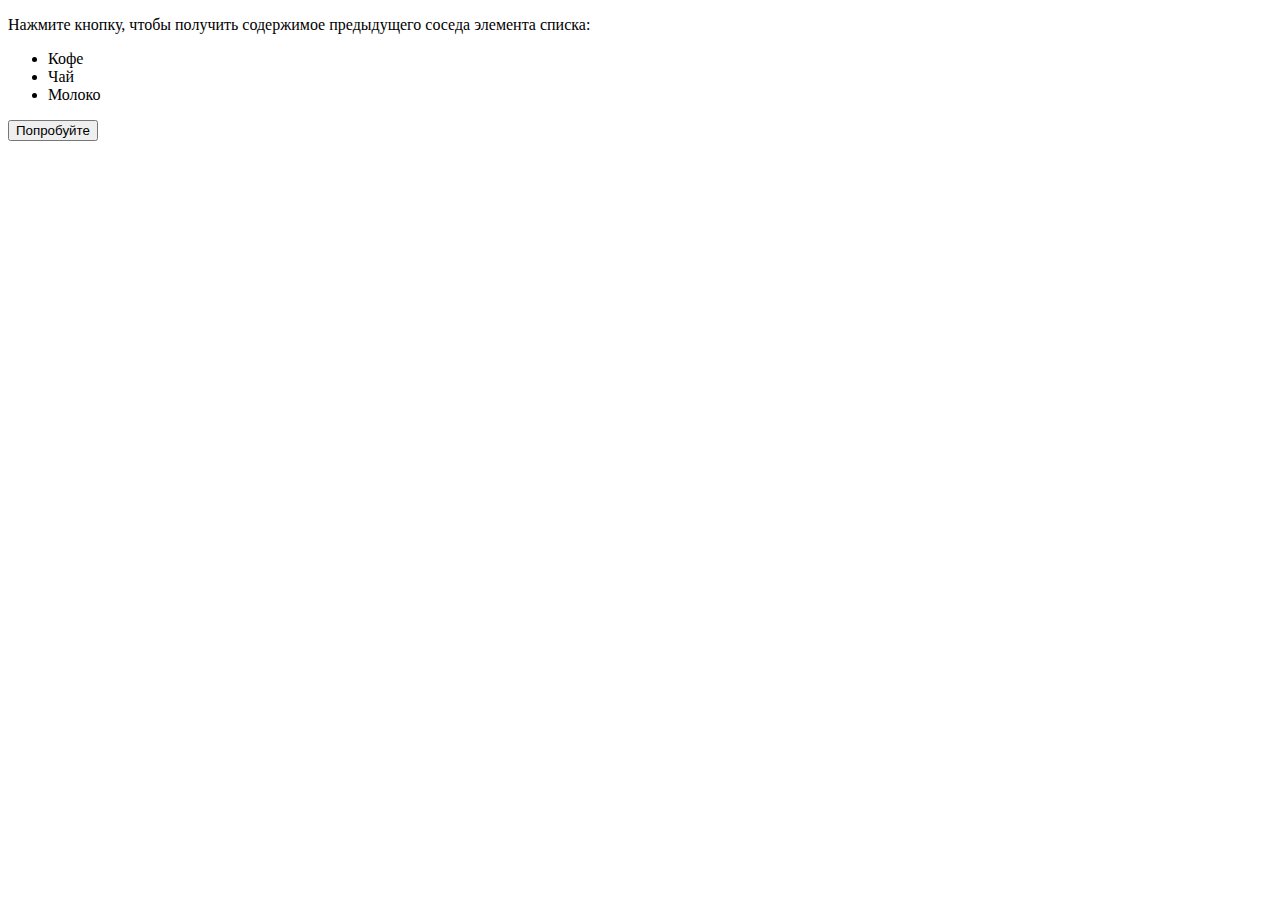
<file: JS_1.html>
<!DOCTYPE html>
<html>
<body>

<p>Нажмите кнопку, чтобы получить содержимое предыдущего соседа элемента списка:</p>

<ul>
  <li id="item1">Кофе</li>
  <li id="item2">Чай</li>
  <li id="item3">Молоко</li>
</ul>

<button onclick="myFunction()">Попробуйте</button>

<p id="demo"></p>

<script>
function myFunction() {
  var x = document.getElementById("item2").previousElementSibling.innerHTML;
  document.getElementById("demo").innerHTML = x;
}
</script>

</body>
</html>
</file>
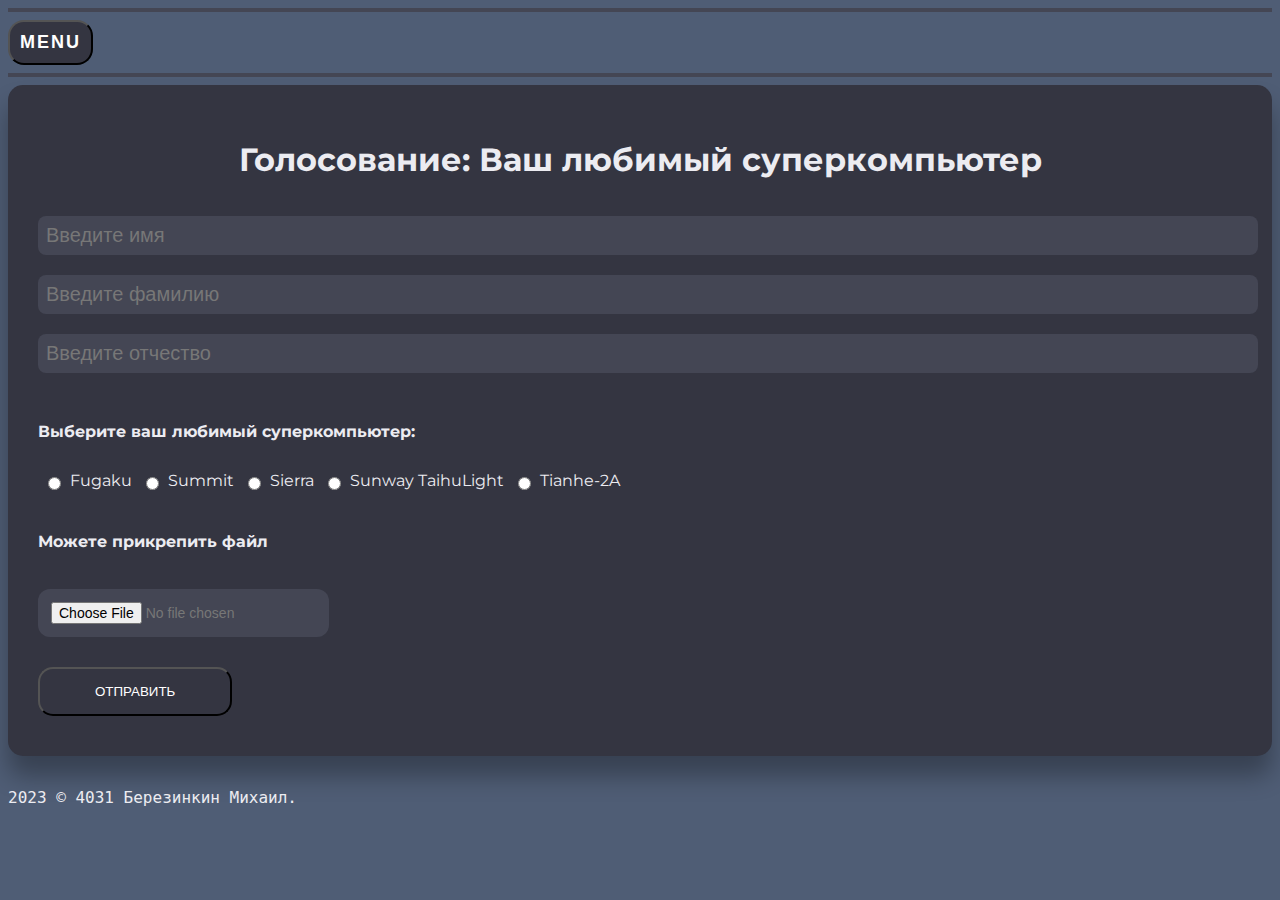
<file: LR_5.html>
<!DOCTYPE html>
<html lang="ru">
<head>
    <meta http-equiv="Content-Type" content="text/html; charset=utf-8">
    <link href="https://fonts.googleapis.com/css2?family=Montserrat:wght@300&display=swap" rel="stylesheet">

    <title>WEB</title>
    <link rel="stylesheet" href="css/main.css">
    <style>
        body {
            font-family: 'Montserrat', sans-serif;
        }
    </style>
</head>
<body>
    <hr color=#444654 size="4">
<div class="dropdown">
  <button class="dropdown-toggle">Menu</button>
  <div class="dropdown-menu">
  <a class="dropdown-item" href="index.html"> Суперкомпьютеры</a>
    <a class="dropdown-item" href="page2.html">Страница 2</a>
    <a class="dropdown-item" href="sources.html">Источники</a>
    <a class="dropdown-item" href="JS_2.html">Сценарий JS</a>
    <a class="dropdown-item" href="LR_5.html">Анкета</a>
    <a class="dropdown-item" href="indexajax.html">Таблицы из БД</a>
    <a class="dropdown-item" href="xml_page.html">Таблицы из xml</a>
  </div>
    </div>
    <hr color=#444654 size="4">
</header>
<section class="intro">
    <div class="container">
       <form method="POST" action="cgi-bin/Lr_5.py" class="form_style d-flex flex-column">
    <h1>Голосование: Ваш любимый суперкомпьютер</h1>
    <input type="hidden" value="asd">
    <input type="text" name="name" placeholder="Введите имя" required>
    <input type="text" name="surname" placeholder="Введите фамилию" required>
    <input type="text" name="patronymic" placeholder="Введите отчество" required>
    <div class="d-flex flex-row align-items-center">
        <h6>Выберите ваш любимый суперкомпьютер:</h6>
        <input type=radio name="supercomputer" value="Fugaku" class="ml-3"> Fugaku
        <input type=radio name="supercomputer" value="Summit" class="ml-3"> Summit
        <input type=radio name="supercomputer" value="Sierra" class="ml-3"> Sierra
        <input type=radio name="supercomputer" value="Sunway TaihuLight" class="ml-3"> Sunway TaihuLight
        <input type=radio name="supercomputer" value="Tianhe-2A" class="ml-3"> Tianhe-2A
    </div>

    <div class="d-flex flex-row align-items-center">
        <h6>Можете прикрепить файл</h6>
        <input name="filename" type="file">
    </div>

    <input type="submit" value="ОТПРАВИТЬ">
</form>

</div>
</section>
<footer class="footer">
    <p style="font-size: 100%; font-family: monospace; color: ">2023 &copy; 4031 Березинкин Михаил.</p>
</footer>
</body>
</html>
</file>
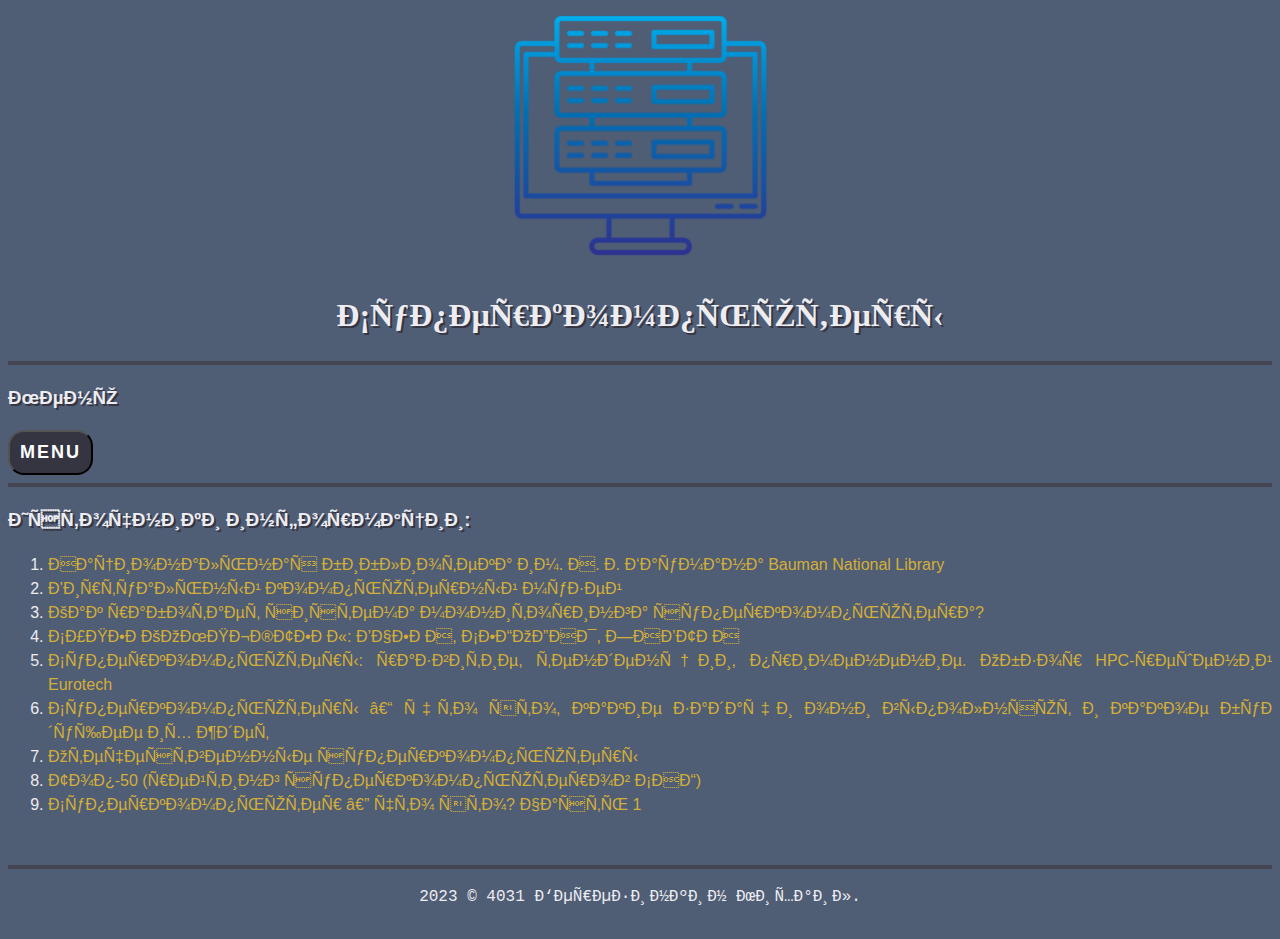
<file: sources.html>
<!DOCTYPE html>
<html lang="en">

<head>
  <meta http_equiv="Content-type" content="text/html; charset=UTF-8" />
  <meta http-equiv="X-UA-Compatible" content="IE=edge">
  <meta name="viewport" content="width=device-width, initial-scale=1.0">
  <!--Можно еще keywords-->
</head>
 <div id="header" align="center">
     <div class="log" align="center">
   <img src="img/Logo.png" width="255" alt="Логотип" class="Logo" >
</div>
  <h1>Суперкомпьютеры</h1>
</div>
<hr color=#444654 size="4">
<h3>Меню</h3>
<div class="dropdown">
  <button class="dropdown-toggle">Menu</button>
  <div class="dropdown-menu">
  <a class="dropdown-item" href="index.html"> Суперкомпьютеры</a>
    <a class="dropdown-item" href="page2.html">Страница 2</a>
    <a class="dropdown-item" href="sources.html">Источники</a>
    <a class="dropdown-item" href="JS_2.html">Сценарий JS</a>
    <a class="dropdown-item" href="LR_5.html">Анкета</a>
    <a class="dropdown-item" href="indexajax.html">Таблицы из БД</a>
    <a class="dropdown-item" href="xml_page.html">Таблицы из xml</a>
  </div>
</div>


  <link rel="stylesheet" href="css/main.css">
  <style>
    h1 {
      width: 100%;
      font-family: cursive;
    }
  </style>

<head>
  <title>Использованные источники</title>
  <meta name="description" content="Использованные источники информации">
  <!--Использование тега meta-->
  <meta http-equiv="content-type" content="text/html; charset=utf-8">
  <meta name="keywords" content="Суперкомпьютеры и область применения">
</head>

<body>
  <hr color=#444654 size="4">
  <h3>Источники информации: </h3>
      <ol>
        <li><a href="https://ru.bmstu.wiki/%D0%A1%D1%83%D0%BF%D0%B5%D1%80%D0%BA%D0%BE%D0%BC%D0%BF%D1%8C%D1%8E%D1%82%D0%B5%D1%80#cite_note-5">Национальная библиотека им. Н. Э. Баумана Bauman National Library</a></li>
        <li><a href="https://www.computer-museum.ru/histussr/super_comp.htm">Виртуальный компьютерный музей</a></li>
        <li><a href="https://scientificrussia.ru/articles/stefanov-superkomyutery">Как работает система мониторинга суперкомпьютера?</a></li>
        <li><a href="https://www.nkj.ru/archive/articles/7365/">СУПЕРКОМПЬЮТЕРЫ: ВЧЕРА, СЕГОДНЯ, ЗАВТРА</a></li>
        <li><a href="https://www.cta.ru/cms/f/454325.pdf">Суперкомпьютеры: развитие, тенденции, применение. Обзор HPC-решений Eurotech</a></li>
        <li><a href="https://apix-drive.com/ru/blog/useful/superkompjutery">Суперкомпьютеры – что это, какие задачи они выполняют и какое будущее их ждет</a></li>
        <li><a href="http://skif.pereslavl.ru/psi-info/rcms/rcms-pressa/2005/science-and-life/science-and-life.html">Отечественные суперкомпьютеры</a></li>
        <li><a href="https://ru.wikipedia.org/wiki/%D0%A2%D0%BE%D0%BF-50_(%D1%80%D0%B5%D0%B9%D1%82%D0%B8%D0%BD%D0%B3_%D1%81%D1%83%D0%BF%D0%B5%D1%80%D0%BA%D0%BE%D0%BC%D0%BF%D1%8C%D1%8E%D1%82%D0%B5%D1%80%D0%BE%D0%B2_%D0%A1%D0%9D%D0%93)">Топ-50 (рейтинг суперкомпьютеров СНГ)</a></li>
        <li><a href="https://youtu.be/wsids_KxDXU">Суперкомпьютер — что это? Часть 1</a></li>
      </ol>
      <br>
      <hr color=#444654 size="4">
        <div align="center" class="footer">
      <p style="font-size: 100%; font-family: monospace; color: ">2023 &copy; 4031 Березинкин Михаил.</p>
  </div>
</file>
<file: css/main.css>
a:link {
  text-decoration: none;
  color: #D4AF37;
}

a:visited {
  color: #D4AF37;
}

.SuperPC {
  border-radius: 10%;
  transition: transform .9s ease-in-out;
}

.SuperPC:hover {
  transform: rotate(360deg);
  width: 666px;
}

table {
  border-collapse: collapse;
}

th,
td {
  border: 4px solid #343541;
}

table:hover {
  box-shadow: 0px 0px 20px #343541;
}

h1,
h3 {
  text-shadow: 2px 2px #343541;
}

body {
  background: #4f5d75 no-repeat center/cover;
  font-family:'Montserrat', sans-serif;
  font-size: 16px;
  font-weight: normal;
  color: #ECECF1;
  text-align: justify;
  line-height: 1.5;
}

h1 {
  text-align: center;
  font-size: 32px;
  font-weight: bold;
}

p {
  margin-bottom: 30px;
}

/* изменить цвет скролла */
::-webkit-scrollbar {
  width: 7px;
}

::-webkit-scrollbar-thumb {
  border-radius: 20px;
  background: #343541;
}

.dropdown {
  position: relative;
  display: inline-block;
}

.dropdown-toggle {
  cursor: pointer;
  padding: 10px;
  background-color: #343541;
  border-radius: 16px;
  text-align: center;
  color: white;
  font-weight: bold;
  text-transform: uppercase;
  letter-spacing: 2px;
  font-size: 18px;
  transition: all .3s ease-in-out;
}

.dropdown-toggle:hover {
  background-color: #f0f0f0;
  color: #343541;
  transform: scale(1.1);
}

.dropdown-menu {
  display: none;
  padding-top: .5em;
  padding-bottom: .5em;
  position: absolute;
  z-index: 1;
  background-color: #343541;
  box-shadow: none;
   border-radius: 16px;
  animation-name: none;
  border: solid #f0f0f0 thin;
}

.dropdown-menu a {
  color: #f0f0f0;
  display: inline-block;
  padding: .5em 1em;
  margin-left: 20px;
  margin-right: 20px;
  font-family: 'Montserrat', sans-serif;
  text-align: center;
  border-bottom:  #ddd;
  vertical-align: middle;
}

.dropdown-menu a:last-child {
  border-bottom: none;
}

.dropdown-menu a:hover {
  background-color: #ddd;
  color: #343541;
}

.dropdown:hover .dropdown-menu {
  display: block;
  transform-origin: center top;
  animation-name: bounce-in-down;
  animation-duration: .3s;
  animation-timing-function: cubic-bezier(.215, .61, .355, 1);
  perspective: none;
}

/* Добавляем стили для формы */

.form_style {
  background-color: #343541;
  padding: 30px;
  border-radius: 15px;
  box-shadow: 0 20px 25px rgba(0, 0, 0, 0.3);
  margin-bottom: 30px;
}

.form_style input[type="text"],
.form_style input[type="file"],
.form_style input[type="submit"] {
  margin: 10px 0;
}

.form_style input[type="text"] {
  background-color: #444654;
  color: #fff;
  border: 0px;
  border-radius: 8px;
  padding: 8px;
  width: 100%;
  font-size: 20px;
}

.form_style input[type="text"]:focus {
  outline: none;
  border-color: #343541;
  box-shadow: 0 0 3px rgba(52, 53, 65, 0.5);
}

.form_style input[type="text"]::placeholder {
  color: #777;
}

.form_style input[type="submit"] {
  background-color: #343541;
  color: #fff;
  padding: 15px 55px;
  border-radius: 15px;
  cursor: pointer;
}

.form_style input[type="submit"]:hover {
  background-color: #444654;
}

.form_style h6 {
  margin-bottom: 25px;
  font-size: 16px;
}

.form_style .d-flex {
  margin-bottom: 10px;
}

.form_style input[type="radio"] {
  margin-left: 10px;
  margin-right: 5px;
  vertical-align: middle;
}

.form_style input[type="file"] {
  background-color: #444654;
  border-radius: 12px;
  padding: 13px;
  font-size: 14px;
  color: #777;
  cursor: pointer;
  display: inline-block;
}

.form_style input[type="file"]:hover {
  border-color: #343541;
}

.form_style input[type="file"]:focus {
  outline: none;
  border-color: #343541;
  box-shadow: 0 0 3px rgba(52, 53, 65, 0.5);
}




/* Добавляем стили для формы ЛР7 */



    body {
        font-family: 'Montserrat', sans-serif;
    }

    .form-group {
        background-color: #343541;
        padding: 10px;
        border-radius: 16px;
        box-shadow: 0 20px 25px rgba(0, 0, 0, 0.3);
        margin-bottom: 20px;
        display: flex;
        flex-direction: column;
    }

    .form-group label {
        color: #fff;
        margin-bottom: 3px;



    }

    .form-group input[type="text"] {
        padding: 8px;
        border: 0px solid #cbcabe;
        border-radius: 8px;
        font-size: 16px;
        color: #fff;
        background-color: #444654;
        box-shadow: 0 20px 25px rgba(0, 0, 0, 0.3);
    }

    .form-group button {
        padding: 10px 30px;
        background-color: #343541;
        color: #fff;
        border: none;
        border-radius: 6px;
        cursor: pointer;
        font-size: 16px;
        transition: background-color 0.3s ease-in-out;

    }

    .form-group button:hover {
        background-color: #444654;

    }

    #content {
        margin-top: 10px;
        color: #cbcabe;

    }
</file>
